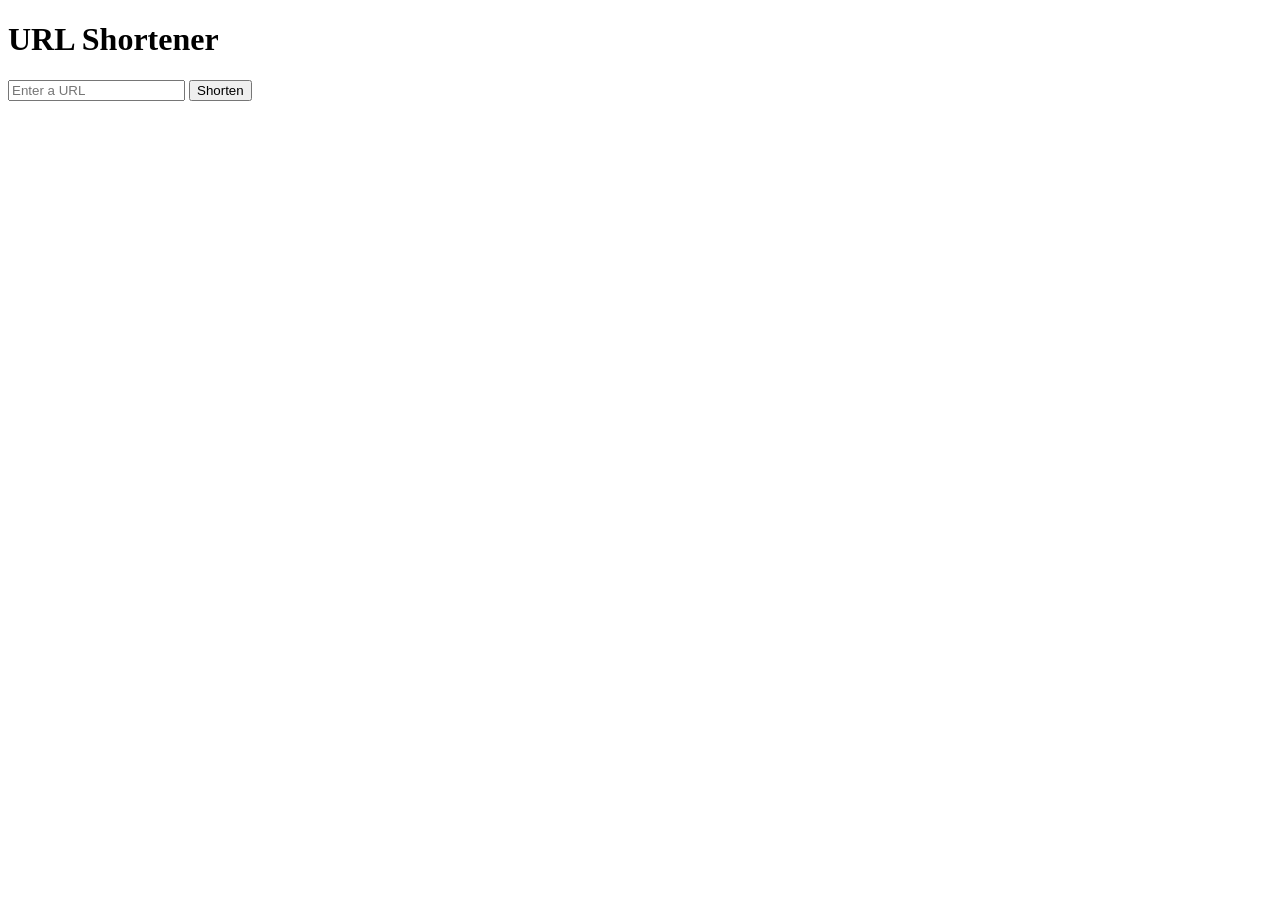
<file: src/index.html>
<!DOCTYPE html>
<html lang="en">
  <head>
    <meta charset="UTF-8" />
    <meta name="viewport" content="width=device-width, initial-scale=1.0" />
    <title>URL Shortener</title>
  </head>
  <body>
    <h1>URL Shortener</h1>
    <form id="shorten-form">
      <input type="url" id="url-input" placeholder="Enter a URL" required />
      <button type="submit">Shorten</button>
    </form>
    <div id="result"></div>

    <script>
      document.getElementById("shorten-form").addEventListener("submit", async (e) => {
        e.preventDefault();
        const url = document.getElementById("url-input").value;
        const response = await fetch("/shorten", {
          method: "POST",
          body: new URLSearchParams({ url }),
          headers: {
            "Content-Type": "application/x-www-form-urlencoded",
          },
        });
        const data = await response.json();
        if (data.shortened_url) {
          document.getElementById("result").innerHTML = `
            <p>Shortened URL: <a href="/${data.short_code}" target="_blank">${data.shortened_url}</a></p>
          `;
        } else {
          document.getElementById("result").innerHTML = `<p>Error: ${data.error}</p>`;
        }
      });
    </script>
  </body>
</html>
</file>
